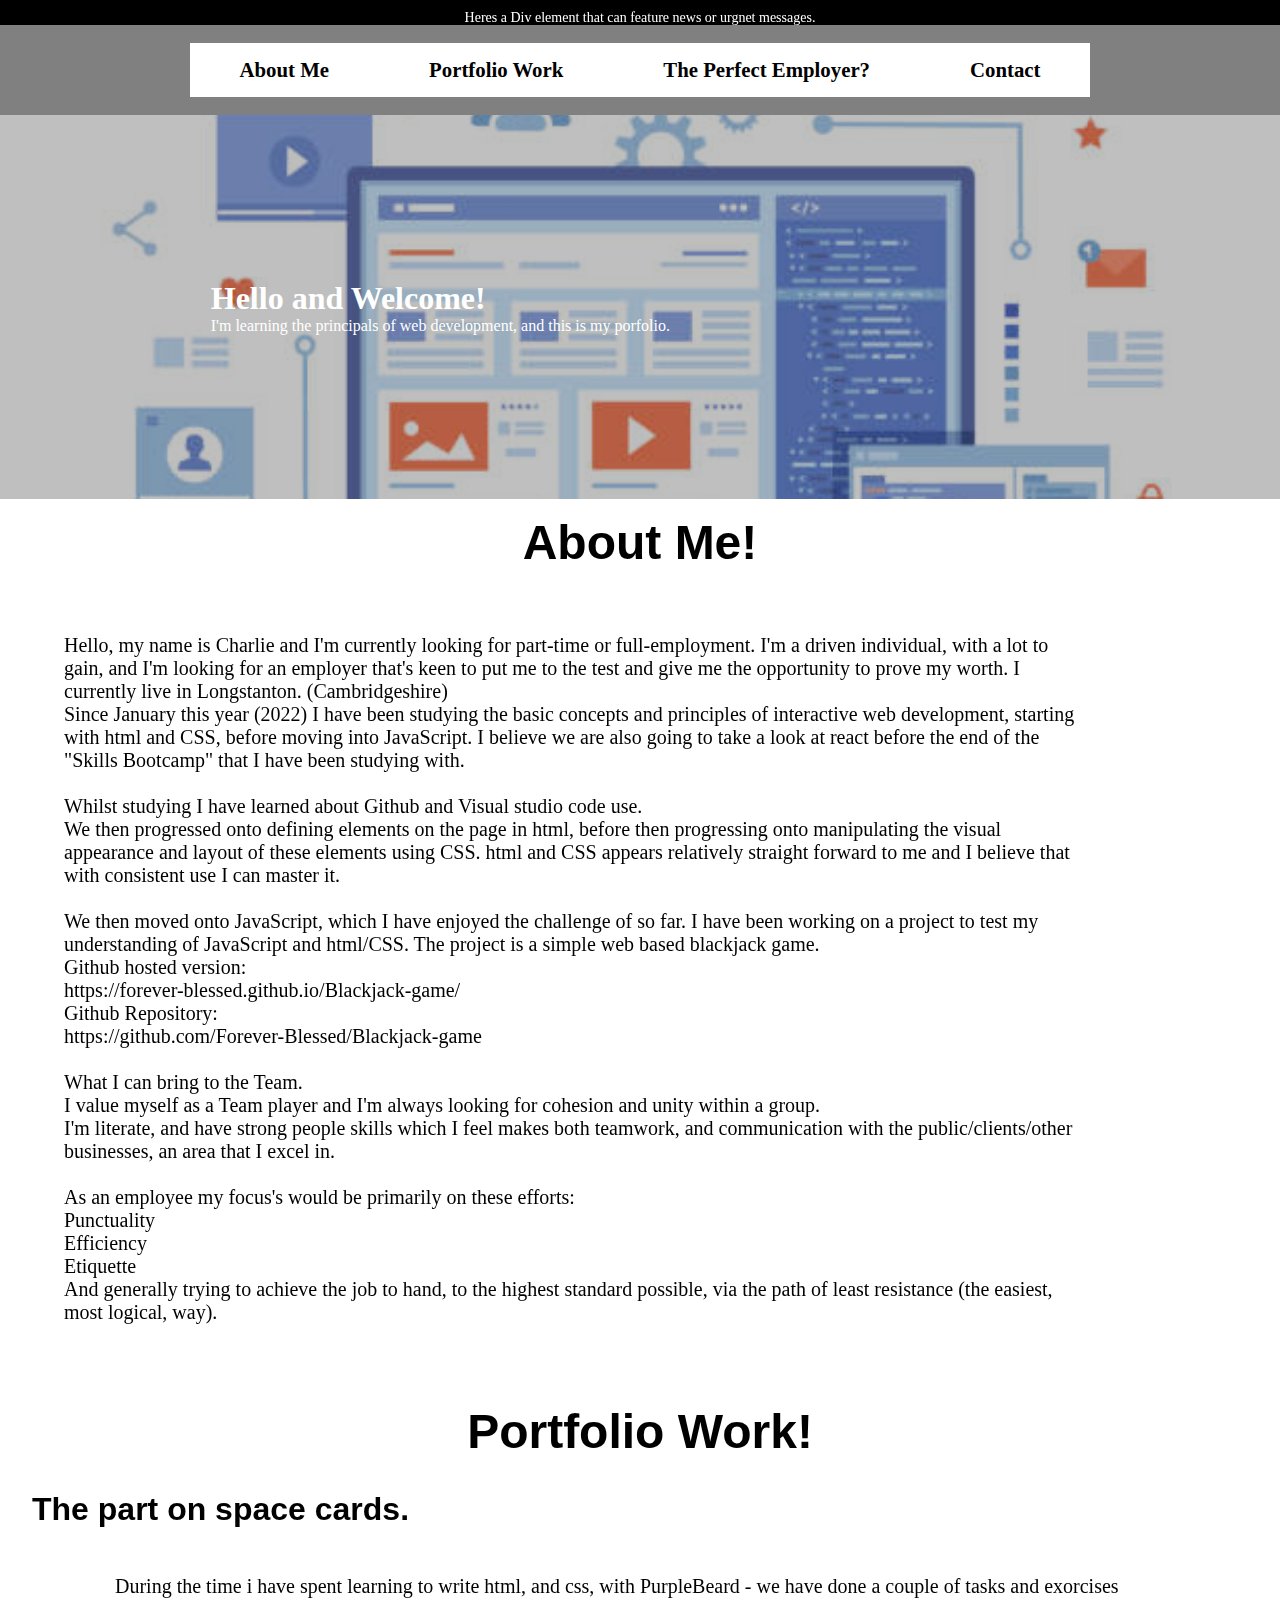
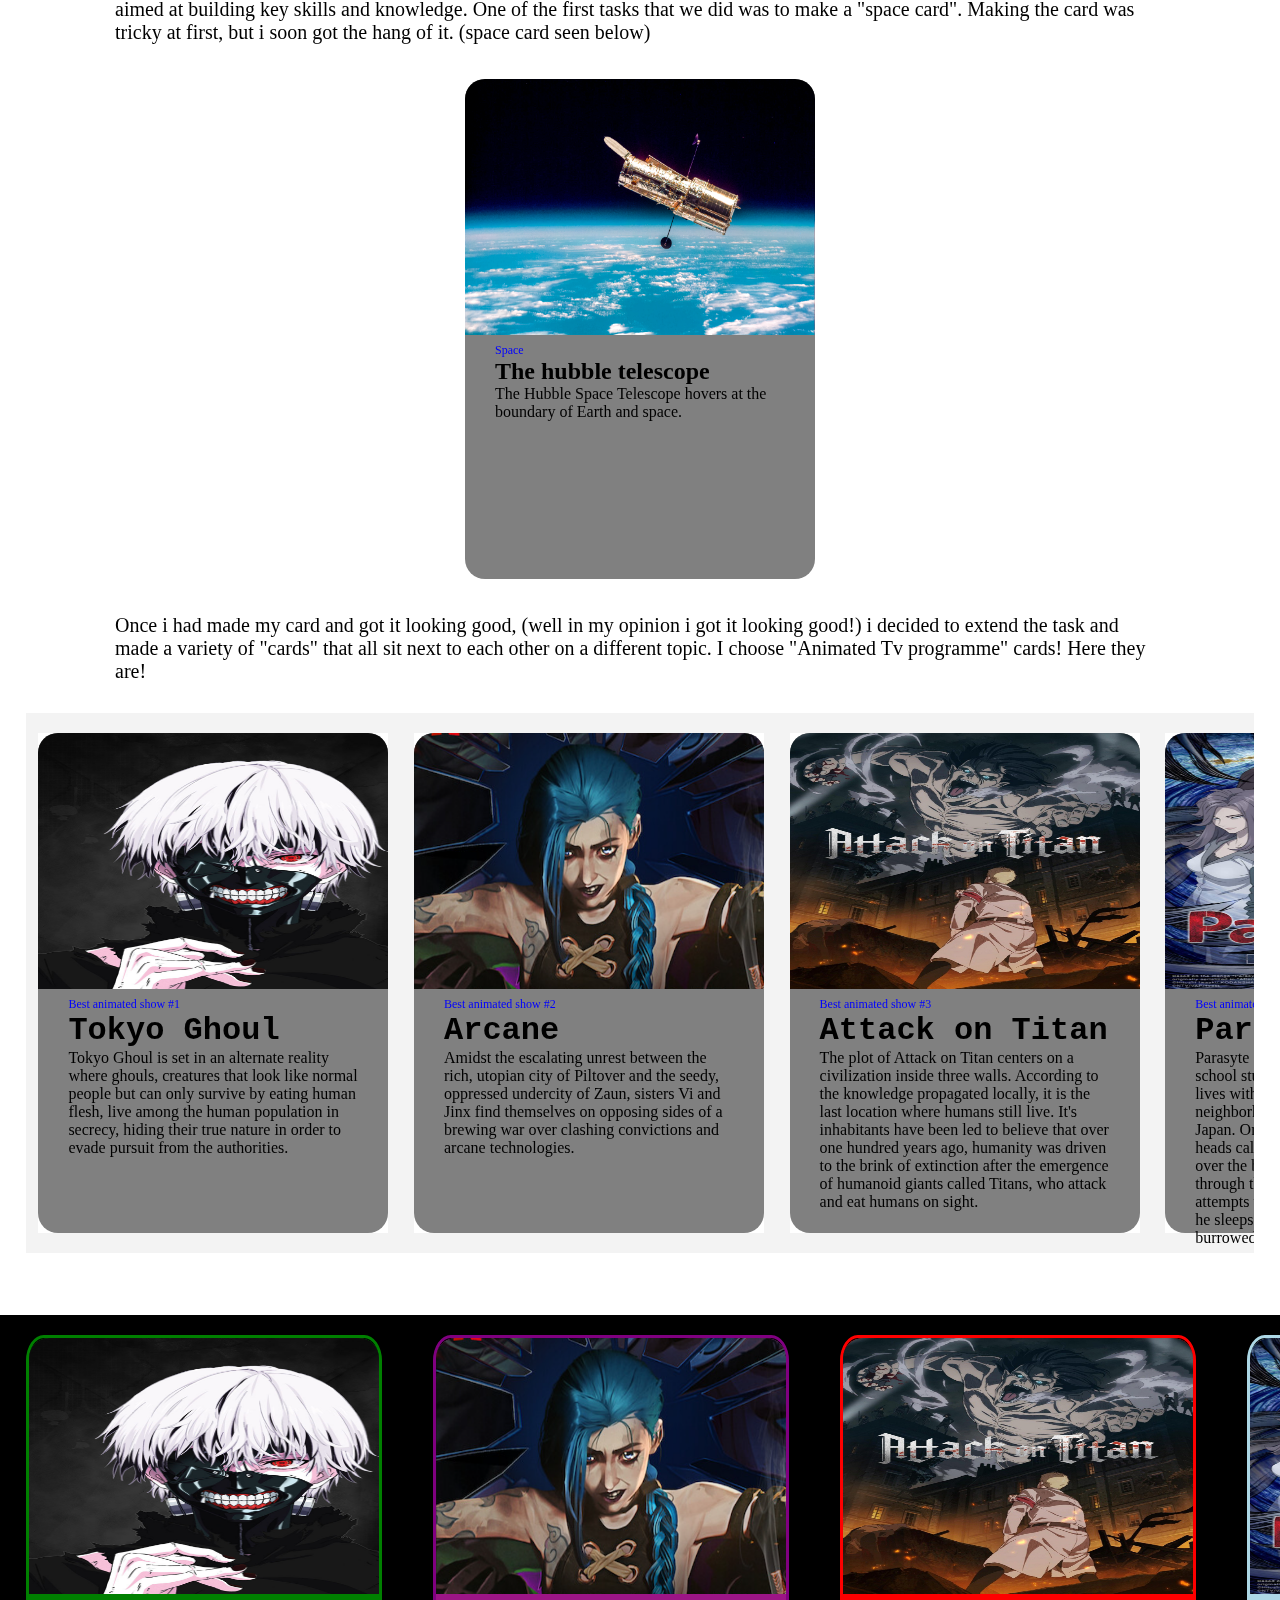
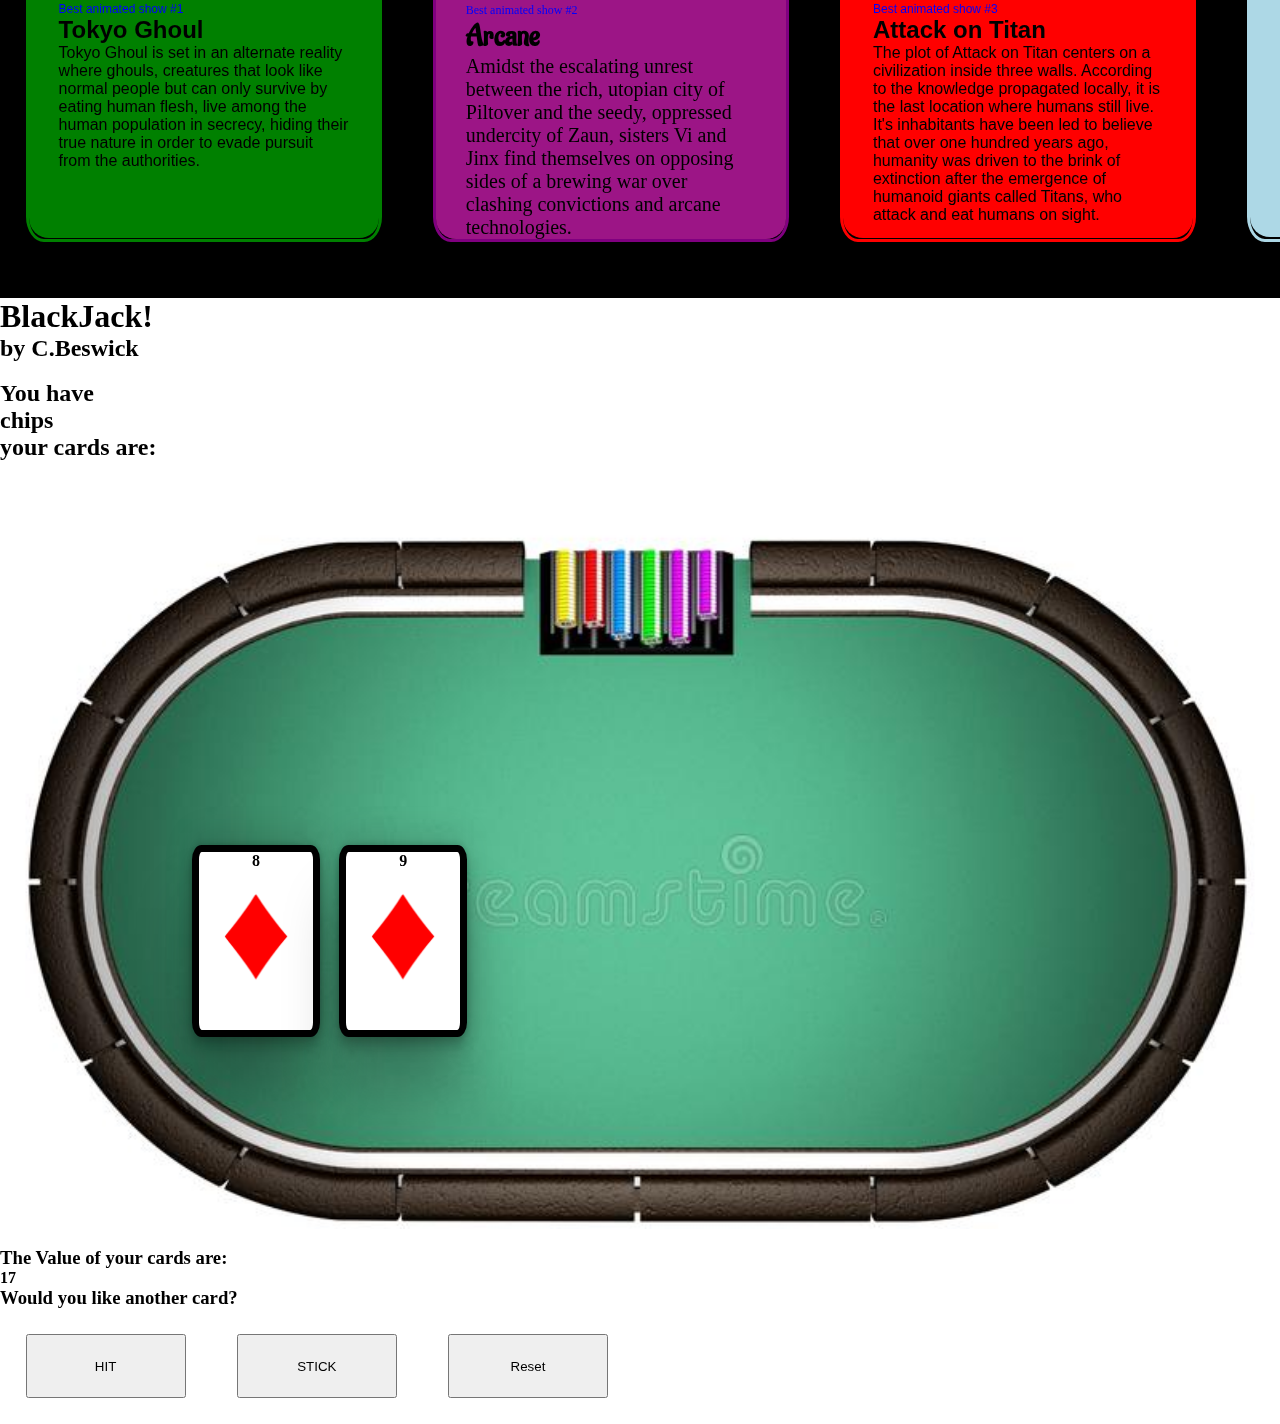
<file: index.html>
<!DOCTYPE html>
<html lang="en">
<head>
  <meta charset="UTF-8">
  <meta http-equiv="X-UA-Compatible" content="IE=edge">
  <meta name="viewport" content="width=device-width, initial-scale=1.0">
  <title>Document</title>
  <link rel="stylesheet" href="style.css">
  <link href='https://fonts.googleapis.com/css?family=Aladin' rel='stylesheet'>
</head>

<!-- =========================================================================== -->

<!-- This is the div for the "warning" or the "news" element at the top of the page -->
<div class ='warning'>
  <p> Heres a Div element that can feature news or urgnet messages.</p>
</div>

<!-- =========================================================================== -->

<!-- This is where my header is opened -->
<header>

<!-- Inside the header is a class for the navigation bar called navBar, with 3 div elements -->
  <nav class='navBar'>
      
      <!-- <div id='navLeft'>
      <img src="" alt="">            This is for a image top left
      </div> 
      -->
      
    </div>
    <ul id='navMiddle'>
      <li><a href="#" class="navlinks">About Me</a></li>
      <li><a href="#" class="navlinks">Portfolio Work</a></li>
      <li><a href="#" class="navlinks">The Perfect Employer?</a></li>
      <li><a href="#" class="navlinks">Contact</a></li>
    </ul>

    <!-- <div id='navRight'>
      <img src="" alt="">             This is for a image top Right
    </div>
    -->

    </ul>
  </nav>
</header>               
<!-- End of Nav class and header -->

<!-- ========================================================================= -->

<!-- Start of the "body" or main page -->
<body>
<!-- Here is my hero image -->
  <div class="hero-image">
    <div id= "herotext" class="hero-text">
      <h1>Hello and Welcome!</h1>
      <p>I'm learning the principals of web development, and this is my porfolio.</p>
    </div>
  </div>
  <!-- End of Hero image -->
  <!-- ========================================================================= -->
  <!-- The about me section -->

<h2 id="aboutmetitle" class="sectionheading">   About Me! </h2>
<div class="aboutme"> 
  <!--<div class="aboutmephoto">
    <br>
  </div> -->
  <p class = "aboutmetext"> 
    Hello, my name is Charlie and I'm currently looking for part-time or full-employment. I'm a driven individual, with a lot to gain, and I'm looking for an employer that's keen to put me to the test and give me the opportunity to prove my worth. I currently live in Longstanton. (Cambridgeshire)
<br>
Since January this year (2022) I have been studying the basic concepts and principles of interactive web development, starting with html and CSS, before moving into JavaScript. I believe we are also going to take a look at react before the end of the "Skills Bootcamp" that I have been studying with.

<br>
<br>
Whilst studying I have learned about Github and Visual studio code use.
<br>
We then progressed onto defining elements on the page in html,
before then progressing onto manipulating the visual appearance and layout of these elements using CSS. html and CSS appears relatively straight forward to me and I believe that with consistent use I can master it.
<br>
<br>
We then moved onto JavaScript, which I have enjoyed the challenge of so far. I have been working on a project to test my understanding of JavaScript and html/CSS. The project is a simple web based blackjack game.
<br>
Github hosted version:
<br>
https://forever-blessed.github.io/Blackjack-game/
<br>
Github Repository:
<br>
https://github.com/Forever-Blessed/Blackjack-game
<br>
<br> 
What I can bring to the Team.
<br>
I value myself as a Team player and I'm always looking for cohesion and unity within a group. 
<br> 
I'm literate, and have strong people skills which I feel makes both teamwork, and communication with the public/clients/other businesses, an area that I excel in.
<br>
<br>

As an employee my focus's would be primarily on these efforts:<br>
Punctuality<br>
Efficiency<br>
Etiquette<br>
And generally trying to achieve the job to hand, to the highest standard possible, via the path of least resistance (the easiest, most logical, way).
  </p>
</div>
<!-- ======================End of about me section========================= -->

<!-- ======================Portfolio work section========================== -->
<div class="portfoliosection">
<h2  id="portfoliotitle" class="sectionheading">Portfolio Work!</h2>
<h2  id="portfoliosubtitle" class="sectionsubheadingportfolio">  The part on space cards. </h2>
<div class="portfoliotext"> 
  <p> During the time i have spent learning to write html, and css, with PurpleBeard -
  we have done a couple of tasks and exorcises aimed at building key skills and knowledge. 
  One of the first tasks that we did was to make a "space card". Making the card was tricky at 
  first, but i soon got the hang of it. (space card seen below)
  </p>
</div>

<!------------------------------ Space card ------------------------------ -->
<div class="carddiv">
<div class="card">
  <img src="./1.jpg" alt="  " />
  <div class="card-text">
    <p class="category">Space</p>
    <h2 class="sapcecardh2">The hubble telescope</h2>
    <p>
      The Hubble Space Telescope hovers at the boundary of Earth and space.
    </p>
  </div>
</div>
</div>
<!-- =------------------------------------------------------------------ -->
<div class="portfoliotext">
Once i had made my card and got it looking good, (well in my opinion i got it looking good!) i decided to extend
the task and made a variety of "cards" that all sit next to each other on a different topic. I choose 
"Animated Tv programme" cards! Here they are! 
</div>

<!-- ===============================Card Deck 1=================================== -->

<div class="carddeck">
  <!-- card one -->
  <div class="carddiv">
    <div class="card">
      <img src="./tokyoghoul.jpg" alt="  " />
      <div class="card-text">
        <p class="category">Best animated show #1</p>
        <h2 class="spacecardh2">Tokyo Ghoul</h2>
        <p>
          Tokyo Ghoul is set in an alternate reality where ghouls, creatures that look like normal people but can only survive by eating human flesh, live among the human population in secrecy, hiding their true nature in order to evade pursuit from the authorities.
        </p>
      </div>
    </div>
    </div>
  <!-- card two -->
  <div class="carddiv">
    <div class="card">
      <img src="./Arcane.png" alt="  " />
      <div class="card-text">
        <p class="category">Best animated show #2</p>
        <h2 class="spacecardh2">Arcane</h2>
        <p>
          Amidst the escalating unrest between the rich, utopian city of Piltover and the seedy,
          oppressed undercity of Zaun, sisters Vi and Jinx find themselves on opposing sides of a
          brewing war over clashing convictions and arcane technologies.
        </p>
      </div>
    </div>
    </div>
    <!-- card three -->
    <div class="carddiv">
      <div class="card">
        <img src="./attackontitan.jpg" alt="  " />
        <div class="card-text">
          <p class="category">Best animated show #3</p>
          <h2 class="spacecardh2">Attack on Titan</h2>
          <p>
            The plot of Attack on Titan centers on a civilization inside three walls. According to the knowledge
            propagated locally, it is the last location where humans still live. It's inhabitants have been led to 
            believe that over one hundred years ago, humanity 
            was driven to the brink of extinction after the emergence of humanoid giants 
            called Titans, who attack and eat humans on sight. 
          </p>
        </div>
      </div>
      </div>
    <!-- card four -->
    <div class="carddiv">
      <div class="card">
        <img src="./para.jpg" alt="  " />
        <div class="card-text">
          <p class="category">Best animated show #4</p>
          <h2 class="spacecardh2">Parasyte</h2>
          <p>
            Parasyte centers on a 17-year-old male high school student named Shinichi Izumi,
            who lives with his parents in a quiet neighborhood in Fukuyama, Hiroshima, Japan. One night, 
            tiny aliens with drill-like heads called Parasites arrive on Earth, taking over the brains of their hosts
            by entering through their ears or noses. One Parasite attempts to crawl
            into Shinichi's nose while he sleeps, but fails as Shinichi wakes up,
            and  burrowed into his arm instead. 
          </p>
        </div>
      </div>
      </div>
    <!-- card five -->
    <div class="carddiv">
      <div class="card">
        <img src="./akira.jpg" alt="  " />
        <div class="card-text">
          <p class="category">Best animated show #5</p>
          <h2 class="spacecardh2">Akira</h2>
          <p>
            Akira (Japanese: アキラ) is a 1988 Japanese animated cyberpunk action film set in a dystopian 2019,
            Akira tells the story of Shōtarō Kaneda, a leader of a biker gang whose childhood 
            friend, Tetsuo Shima, acquires incredible telekinetic abilities after a motorcycle
            accident, eventually threatening an entire military complex amid chaos and rebellion 
            in the sprawling futuristic metropolis of Neo-Tokyo.
          </p>
        </div>
      </div>
      </div>

</div>
<br>
<br>

<!-- =============================Carddeck 2=========================================== -->

<div class="carddeck2">
  <!-- card one -->
  <div id="card1" class="carddiv2">
    <div class="card1">
      <img src="./tokyoghoul.jpg" alt="  " />
      <div class="card-text">
        <p class="category">Best animated show #1</p>
        <h2 class="spacecardh21">Tokyo Ghoul</h2>
        <p>
          Tokyo Ghoul is set in an alternate reality where ghouls, creatures that look like normal people but can only survive by eating human flesh, live among the human population in secrecy, hiding their true nature in order to evade pursuit from the authorities.
        </p>
      </div>
    </div>
    </div>
  <!-- card two -->
  <div id="card2" class="carddiv2">
    <div class="card2">
      <img src="./Arcane.png" alt="  " />
      <div class="card-text">
        <p class="category">Best animated show #2</p>
        <h2 class="spacecardh22">Arcane</h2>
        <p>
          Amidst the escalating unrest between the rich, utopian city of Piltover and the seedy,
          oppressed undercity of Zaun, sisters Vi and Jinx find themselves on opposing sides of a
          brewing war over clashing convictions and arcane technologies.
        </p>
      </div>
    </div>
    </div>
    <!-- card three -->
  <div id="card3" class="carddiv2">
    <div class="card3">
      <img src="./attackontitan.jpg" alt="  " />
      <div class="card-text">
        <p class="category">Best animated show #3</p>
        <h2 class="spacecardh23">Attack on Titan</h2>
        <p>
          The plot of Attack on Titan centers on a civilization inside three walls. According to the knowledge
          propagated locally, it is the last location where humans still live. It's inhabitants have been led to 
          believe that over one hundred years ago, humanity 
          was driven to the brink of extinction after the emergence of humanoid giants 
          called Titans, who attack and eat humans on sight. 
        </p>
      </div>
    </div>
    </div>
    <!-- card four -->
  <div id="card4" class="carddiv2">
    <div class="card4">
      <img src="./para.jpg" alt="  " />
      <div class="card-text">
        <p class="category">Best animated show #4</p>
        <h2 class="spacecardh24">Parasyte</h2>
        <p>
          Parasyte centers on a 17-year-old male high school student named Shinichi Izumi,
          who lives with his parents in a quiet neighborhood in Fukuyama, Hiroshima, Japan. One night, 
          tiny aliens with drill-like heads called Parasites arrive on Earth, taking over the brains of their hosts
          by entering through their ears or noses. One Parasite attempts to crawl
          into Shinichi's nose while he sleeps, but fails as Shinichi wakes up,
          and  burrowed into his arm instead. 
        </p>
      </div>
    </div>
  </div>
    <!-- card five -->
    <div id="card5" class="carddiv2">
      <div class="card5">
        <img src="./akira.jpg" alt="  " />
        <div class="card-text">
          <p class="category">Best animated show #5</p>
          <h2 class="spacecardh25">Akira</h2>
          <p>
            Akira (Japanese: アキラ) is a 1988 Japanese animated cyberpunk action film set in a dystopian 2019,
            Akira tells the story of Shōtarō Kaneda, a leader of a biker gang whose childhood 
            friend, Tetsuo Shima, acquires incredible telekinetic abilities after a motorcycle
            accident, eventually threatening an entire military complex amid chaos and rebellion 
            in the sprawling futuristic metropolis of Neo-Tokyo.
          </p>
        </div>
      </div>
    </div>
</div>
<div class="scrollerdiv">
  <p>" "</p>  
</div>
<div class="scrollerdiv2">
  <p>- </p>  
</div>
<!-- BlackJack!  -->

<h1 id="h1bj"> BlackJack!</h1>
<h2 id="h2bj"> by C.Beswick </h2>
<br>
<h2 id="h2bj"> You have </h2> 
<h3 id="chips"></h3>
<h2 id="h2bj">chips</h2>
<h2 id="h2bj"> your cards are:</h2>
<div id="tablediv">
<!-- <img id = "tableimg" src="table.jpg"> -->
<div class = "hand">
  <div class = "card1bj">
    <h4 id = "topnumbercard1"> 01 </h4>
    <div class = "imgdiv">
      <img id = "img1" src="hearts.png" alt="  " />
    </div>
  </div> 

  <div class = "card2bj">
    <h4 id = "topnumbercard2"> 02 </h4>
    <div class = "imgdiv">
      <img id = "img2" src="diamonds.png" alt="  " />
    </div>
  </div> 

  <div class = "card3bj" id = "card3bj">
    <h4 id = "topnumbercard3"> 03 </h4>
    <div class = "imgdiv">
      <img id = "img3" src="hearts.png" alt="  " />
    </div>
  </div> 

  <div class = "card4bj" id = "card4bj">
    <h4 id = "topnumbercard4"> 04 </h4>
    <div class = "imgdiv">
      <img id = "img4" src="diamonds.png" alt="  " />
    </div>
  </div> 

  <div class = "card5bj" id = "card5bj">
    <h4 id = "topnumbercard5"> 05 </h4>
    <div class = "imgdiv">
      <img id = "img5" src="hearts.png" alt="  " />
    </div>
  </div>
</div>
</div>

<br>
<h3 id="h3bj"> The Value of your cards are: </h3>
<h4 id="showvalue">00</h4>
<h3 id="h3bj"> Would you like another card? </h3>
<div class="buttonss">
<button id = "hit" type="button">HIT</button>
<button id = "stick" type="button">STICK</button>
<button id = "shufbut" type="button">Reset</button>
</div>




<!-- This div ends the portfolio section -->
<script src="cards.js"></script>
</body>
</html>
</file>
<file: style.css>
/* Reset the page */
* {
  padding: 0px;
  margin: 0px;
  box-sizing: border-box;
}

/* Styling for  */
.body,
html {
  height: 100%;
}

.body {
  margin-bottom: 0%;
  padding-bottom: 0%;
}

/*  ===============The warning or news banner============ */

.warning {
  display: block;
  background-color: black;
  padding: 10px 0px;
  height: 25px;
  color: white;
  font-size: 14px;
  text-align: center;
}

/* ==========================Header======================== */
header {
  display: flex;
  justify-content: space-evenly;
  align-items: center;
  background-color: grey;
  width: 100vw;
  height: 10vh;
}

/*         --------------Navigation Bar------------         */

.navBar {
  display: flex;
  justify-content: center;
  align-items: center;
  height: 200px;
  position:absolute;
}

#navLeft {
  margin-left: 4rem;
}

/*  
#navLeft img {
  width: 200px;
  height: 40px;
}
*/

#navRight {
  margin-right: 4rem;
}

/* 
#navRight img { 
  width: 130px;
  height: 35px;
}
*/

#navMiddle {
  display: flex;
  flex-direction: row;
  justify-content: center;
}

nav ul li a {
  text-decoration: none;
  color: black;
  font-weight: bold;
  font-size: 1.3em;
}

nav ul li {
  display: flex;
  background-color: white;
  margin: 0px 0px;
  padding: 15px 50px 15px 50px;
  border-radius: 0px;
  text-align: center;
  list-style-type: none;
  transition: 0.2s ease-in-out;
  justify-content: center;
}

nav ul li:hover {
  transform: scale(1.0);
  background-color: grey;
}

nav ul li a:hover {
  text-decoration: none;
  color: white;
  font-weight: bold;
  transform: scale(1);
}

/* -------!!!!------This is where the body starts---------!!!!---------  */

/*  ====================Hero Image======================= */

.hero-image {
  /* Use "linear-gradient" to add a darken background effect to the image (photographer.jpg). This will make the text easier to read */
  background-image: linear-gradient(rgba(0, 0, 0, 0.25), rgba(0, 0, 0, 0.25)),
    url("./heroimage.jpg");
  /* Set a specific height */
  height: 30vw;
  width: 100vw;

  /* ----Position and center the image to scale nicely on all screens--- */
  background-position: center;
  background-repeat: no-repeat;
  background-size: cover;
  position: relative;
}

/* -----This centers the text-----*/
.hero-text {
  display: flex;
  flex-direction: column;
  text-align: left;
  position: absolute;
  top: 50%;
  left: 50%;
  transform: translate(-100%, -50%);
  color: white;
  margin-left: 30px;
}

/* ===========================THE ABOUT ME SECTION========================== */

.aboutme {
  display: flex;
  font-size: 20px;
  background-color: white;
  color: black;
  padding: vw;
  margin: 0vw 0vw;
  margin-right: 10vw;
  justify-content: left;
}
.aboutmetext {margin: 5vw;}

.sectionheading {
  display: block;
  text-align: center;
  font-size: 3rem;
  font-family: "Franklin Gothic Medium", "Arial Narrow", Arial, sans-serif;
  margin: auto;
  background-color: white;
  margin-top: 1rem;
}

.aboutmephoto {
  width: 20vw;
  height: 30vh;
  background-image: url();
  background-position: top;
  background-repeat: no-repeat;
  position: relative;
  margin: 0px 2vw;
}

/* -----------------Portfolio Work Section------------------ */

#portfoliotitle {
  background-color: white;
  color: black;
}

.sectionsubheadingportfolio {
  display: block;
  text-align: left;
  font-size: 2rem;
  font-family: "Franklin Gothic Medium", "Arial Narrow", Arial, sans-serif;
  margin: 2rem;
  background-color: white;
}

.portfoliotext {
  display: flex;
  font-size: 20px;
  background-color: white;
  color: black;
  padding: 15px;
  margin: 15px 100px;
}

/* ---------------------space card --------------------- */

.card {
  width: 350px;
  border-radius: 20px;
  margin: auto;
  background-color: grey;
}

img {
  width: 350px;
  height: 256px;
  border-radius: 20px 20px 0 0;
}

.imgdiv {
  margin: 1.5vw 0.5vw;
}

#img1, #img2, #img3, #img4, #img5 {
  display: flex;
  width: auto;
  height: 8vw;
  align-items: center;
  justify-content: center;
  border-radius: 20px 20px 0 0;
} 

.card-text {
  height: 240px;
  padding: 4px 30px 15px 30px;
}

.category {
  font-size: 12px;
  color: blue;
  margin-bottom: 0px;
}

.spacecardh2 {
  font-style: bold;
  font-size: 2em;
  font-family: "Courier New", Courier, monospace;
}

.spacecardtext {
  font-size: 30px;
  font-style: bold;
  text-transform: capitalize;
  margin: 7px 0px 0px 0px;
  color: rgb(63, 63, 63);
  margin-top: 10px;
}

.portfoliosection {
  background-color: white;
  padding: 0vw;
  margin: 0vw;
}

/* ==========================card deck============================== */

.carddeck {
  display: flex;
  margin: 1vw 2vw;
  overflow-x: auto;
  justify-content: left;
  background-color: rgba(236, 236, 236, 0.61);
}

.carddiv {
  margin: 20px 1vw;
  background-color: white;
}

.carddiv2:hover {
  transform: scale(1.15);
}

/* ===================================================================== */
/* ====================card deck 2====================================== */

.card1,
.card2,
.card3,
.card4,
.card5 {
  width: 350px;
  border-radius: 20px;
  margin: auto;
}

.card1{background-color: green;}
.card2{background-color: rgb(156, 21, 134);}
.card3{background-color: red;}
.card4{background-color: lightblue;}
.card5{background-color: rgba(255, 251, 0, 0.6)}

.carddeck2 {
  display: flex;
  margin: 1vw 0vw;
  background-color: black;
  padding: 0px;
  overflow-x: auto;
  justify-content: left;
  margin-bottom: 0%;
  padding-bottom: 0%;
}

.carddiv2 {
  margin: 20px 2vw;
  border-width: 3px;
  border-radius: 5%;
  border-style: solid;
}

#card1 {
  font-family: "Franklin Gothic Medium", "Arial Narrow", Arial, sans-serif;
  border-color: green;
}

.spacecardh21 {
}

#card1:hover {
  box-shadow: rgba(6, 255, 39, 0.6) 0px 7px 29px 0px;
}

#card2 {
  font-size: 20px;
  border-color: purple;
}

.spacecardh22 {
  font-family: "Aladin";s
}

#card2:hover {
  box-shadow: rgba(255, 0, 255, 0.6) 0px 7px 29px 0px;
}

#card3 {
  font-family: "Franklin Gothic Medium", "Arial Narrow", Arial, sans-serif;
  border-color: red;
}

.spacecardh23 {
}

#card3:hover {
  box-shadow: rgba(245, 6, 6, 0.6) 0px 7px 29px 0px;
}

.spacecardh24 {
}

#card4 {
  font-family: "Franklin Gothic Medium", "Arial Narrow", Arial, sans-serif;
  font-size: 14px;
  border-color: lightblue;
}

.spacecardh25 {
}

#card4:hover {
  box-shadow: rgba(6, 245, 245, 0.6) 0px 7px 29px 0px;
}

#card5 {
  font-family: "Franklin Gothic Medium", "Arial Narrow", Arial, sans-serif;
  font-size: 15px;
}

#card5:hover {
  box-shadow: rgba(255, 251, 0, 0.6) 0px 7px 29px 0px;
}

.scrollerdiv {
  background-color: black;
  margin-top: 0%;
  padding: 0%;
}

.scrollerdiv2 {
  background-color: black;
  margin-top: 0%;
  padding: 0%;
}
/* ============================Media Rules================================= */
/* Phone screens  */
@media screen and (max-width: 416px) {
  .header {
    height: 200px;
  }

  .navBar {
    display: block;
    height: 200px;
  }

  #navMiddle {
    flex-direction: column;
    background-color: black;
    height: 300px;
    width: 400px;
    text-align: center;
    position: relative;
  }
  .navBar {
    height: 200px;
    width: 400px;
  }
  .portfoliosectionphoto {
    margin: 0px;
  }
  .aboutme {
    margin: 0px;
    padding: 0px;
    width: 400px;
    flex-direction: column;
  }
  .aboutmephoto {
    margin: 0px;
    padding: 10px;
    width: 400px;
  }
  .aboutmetext 
  {margin: 10vw;}

  .hero-image {
    margin-top: 16vh;
    height: 200px;
    width: 400px;
    display: block;
  }

  #navLeft,
  #navRight {
    padding: 0px;
    margin: 0px;
  }
  .portfoliotext {
    display: flex;
    margin: 0px;
    padding: 0px;
  }
}

/* screens up to 800px */
@media screen and (max-width: 801px) {

}
/* desktop version */
@media screen and (min-width: 802px) {
  #navMiddle {
    flex-direction: row;
    background-color: white;
  }
}

/* blackjack styling */ 
#tablediv {
  display:flex;
  background-image: url("table.jpg");
  background-size: cover;


}
/*#tableimg {
  z-index: -5;
  position : absolute
}*/

#h3bj {
  color: black;
}

.card1bj {
  margin-top: 30vw;
  margin-left: 15vw;
  display: flex;
  flex-direction: column;
  align-items: center;
  width: 10vw;
  max-width: 190px;
  min-width: 50px;
  height: 15vw;
  max-height: 300px;
  min-height: 70px;
  background-color: white;
  border-radius: 7.5%;
  border-color: black;
  border-width: 0.6vw;
  border-style: solid;
  box-shadow: rgba(0, 0, 0, 0.25) 0px 54px 55px,
    rgba(0, 0, 0, 0.12) 0px -12px 30px, rgba(0, 0, 0, 0.12) 0px 4px 6px,
    rgba(0, 0, 0, 0.17) 0px 12px 13px, rgba(0, 0, 0, 0.09) 0px -3px 5px;
}

.card2bj {
  margin-top: 30vw;
  margin-left: 1.5vw;
  display: flex;
  flex-direction: column;
  align-items: center;
  width: 10vw;
  max-width: 190px;
  min-width: 50px;
  height: 15vw;
  max-height: 300px;
  min-height: 70px;
  background-color: white;
  border-radius: 7.5%;
  border-color: black;
  border-width: 0.6vw;
  border-style: solid;
  box-shadow: rgba(0, 0, 0, 0.25) 0px 54px 55px,
    rgba(0, 0, 0, 0.12) 0px -12px 30px, rgba(0, 0, 0, 0.12) 0px 4px 6px,
    rgba(0, 0, 0, 0.17) 0px 12px 13px, rgba(0, 0, 0, 0.09) 0px -3px 5px;
}

.card3bj ,.card4bj,.card5bj {
  margin-top: 30vw;
  margin-left: 1.2vw;
  display: flex;
  flex-direction: column;
  align-items: center;
  width: 10vw;
  max-width: 190px;
  min-width: 50px;
  height: 15vw;
  max-height: 300px;
  min-height: 70px;
  background-color: white;
  border-radius: 7.5%;
  border-color: black;
  border-width: 0.6vw;
  border-style: solid;
  box-shadow: rgba(0, 0, 0, 0.25) 0px 54px 55px,
    rgba(0, 0, 0, 0.12) 0px -12px 30px, rgba(0, 0, 0, 0.12) 0px 4px 6px,
    rgba(0, 0, 0, 0.17) 0px 12px 13px, rgba(0, 0, 0, 0.09) 0px -3px 5px;
}

#card3bj {
  display: none;
}

#card4bj {
  display: none;
}

#card5bj {
  display: none;
}


/*#img1, #img2, #img3, #img4, #img5 {
  width: 7.5vw;
  margin: 0vw 0vw;
  justify-content: center;
  align-items: center;
}
*/

.topnumbercard1,.topnumbercard2,.topnumbercard3,.topnumbercard4,.topnumbercard5 {
  color: black;
}


.hand {
  display: flex;
  flex-direction: row;
  height: 60vw;
  max-width: 1400px;
}


#h4bj {
  display: flex;
  font-size: 170%;
  margin: 0vw 10vw;
  color: black;
}

button {
  margin: 2vw;
  min-width: 12.5vw;
  min-height: 5vw;
}

button:hover {
  transform: scale(1.2);
}

#but1 {
  background-color: rgb(45, 248, 45);
}

.buttonss {
  display: flex;
}

#but1:hover {
  box-shadow: rgb(1, 255, 35) 0px 14px 28px, rgb(54, 248, 5) 0px 10px 10px;
}

#but2 {
  background-color: red;
}

#but2:hover {
  box-shadow: rgb(255, 1, 1) 0px 14px 28px, rgb(255, 0, 0) 0px 10px 10px;
}
</file>
